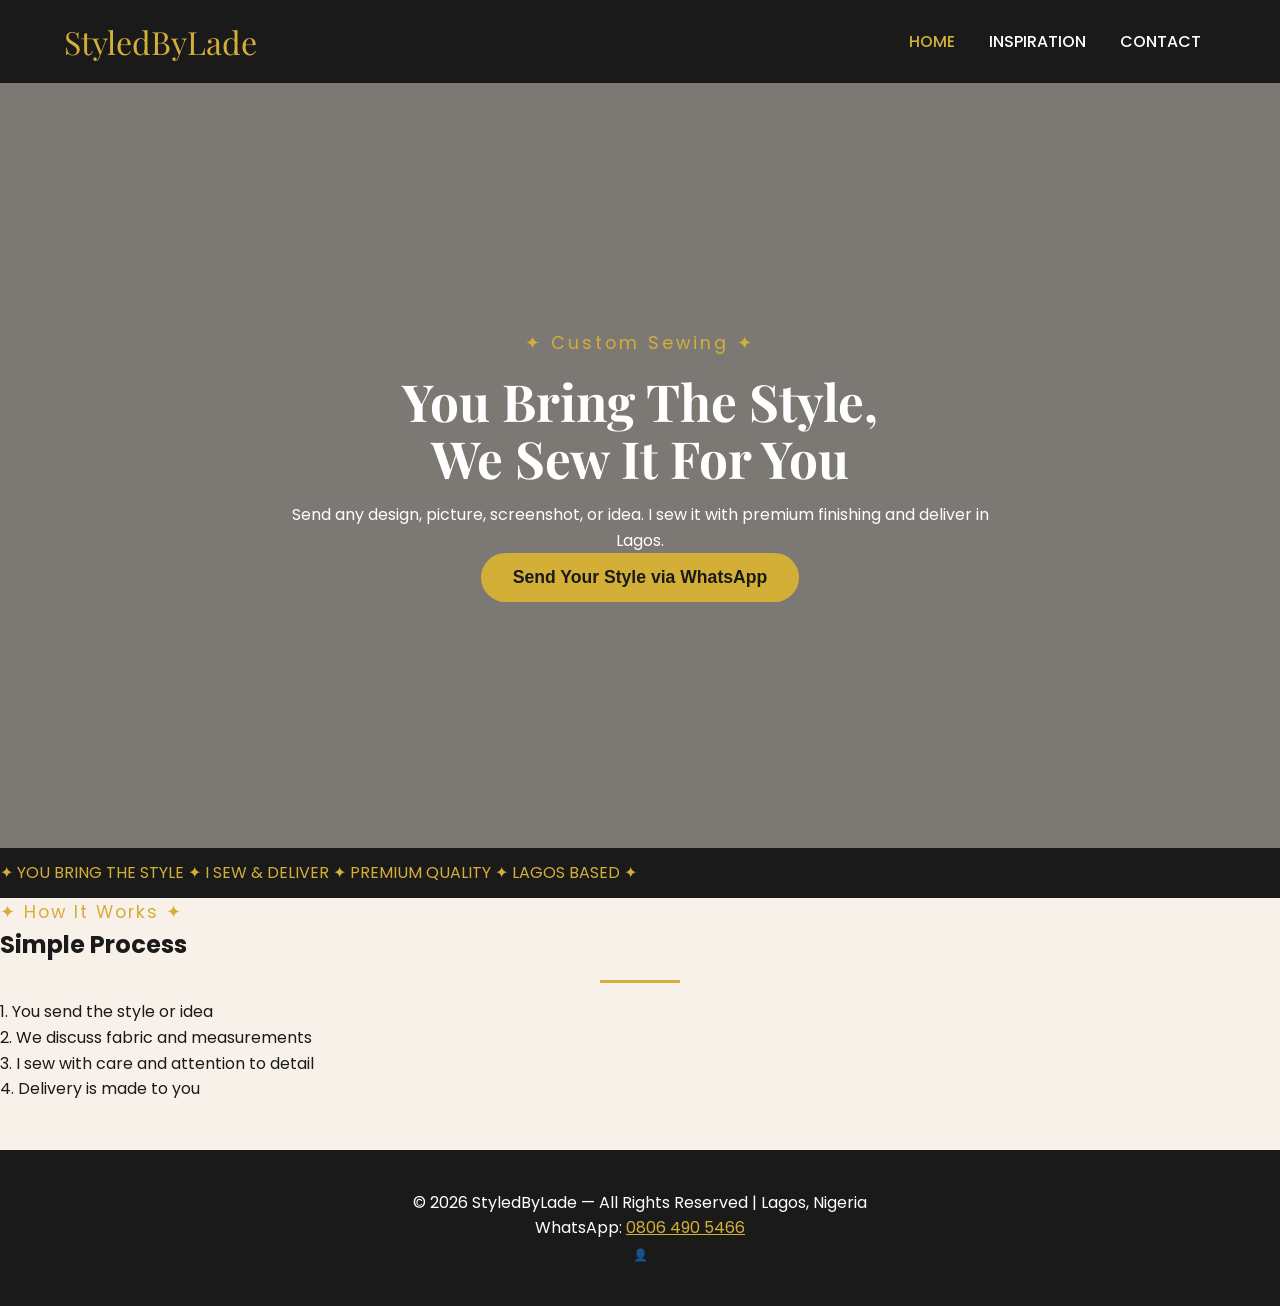
<file: index.html>
<!DOCTYPE html>
<html lang="en">
<head>
    <meta charset="UTF-8">
    <meta name="viewport" content="width=device-width, initial-scale=1.0">
    <meta name="description" content="StyledByLade - Custom sewing in Lagos. You bring the style or design, we sew and deliver beautifully.">
    <title>StyledByLade | Custom Sewing Lagos</title>
    <link href="https://fonts.googleapis.com/css2?family=Playfair+Display:wght@400;700&family=Poppins:wght@300;400;600&display=swap" rel="stylesheet">
    <link rel="stylesheet" href="style.css">
</head>
<body>
    <header>
        <div class="logo">StyledByLade</div>
        <nav>
            <a href="index.html" class="active">HOME</a>
            <a href="shop.html">INSPIRATION</a>
            <a href="#contact">CONTACT</a>
        </nav>
    </header>

    <section class="hero">
        <div class="hero-inner">
            <p class="hero-tag">✦ Custom Sewing ✦</p>
            <h1>You Bring The Style,<br>We Sew It For You</h1>
            <p>Send any design, picture, screenshot, or idea. I sew it with premium finishing and deliver in Lagos.</p>
            <button class="btn-gold" onclick="window.open('https://wa.me/2348064905466?text=Hi%20StyledByLade%2C%20I%20have%20a%20style%20I%20want%20you%20to%20sew%20for%20me', '_blank')">Send Your Style via WhatsApp</button>
        </div>
    </section>

    <div class="marquee-strip">
        <span class="marquee-inner">
            ✦ YOU BRING THE STYLE ✦ I SEW & DELIVER ✦ PREMIUM QUALITY ✦ LAGOS BASED ✦ 
        </span>
    </div>

    <section class="about-section">
        <p class="section-tag">✦ How It Works ✦</p>
        <h2>Simple Process</h2>
        <div class="gold-line"></div>
        <p>1. You send the style or idea<br>
           2. We discuss fabric and measurements<br>
           3. I sew with care and attention to detail<br>
           4. Delivery is made to you</p>
    </section>

    <footer id="contact">
        © 2026 StyledByLade — All Rights Reserved | Lagos, Nigeria<br>
        WhatsApp: <a href="https://wa.me/2348064905466">0806 490 5466</a>
        <br><small><a href="admin.html" style="color:#aaa; font-size:0.75rem; text-decoration:none; opacity:0.6;">👤</a></small>
    </footer>
</body>
</html>
</file>
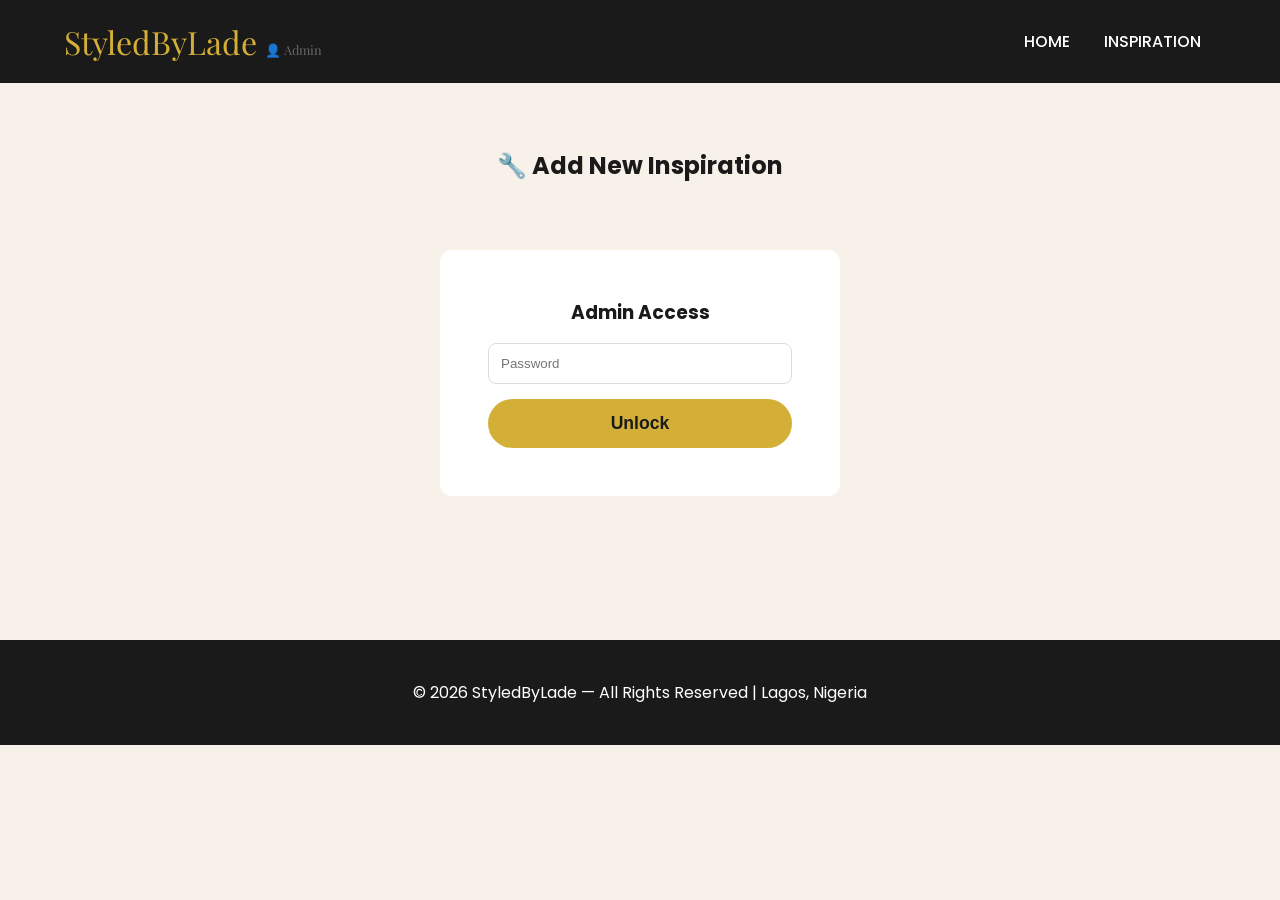
<file: admin.html>
<!DOCTYPE html>
<html lang="en">
<head>
    <meta charset="UTF-8">
    <meta name="viewport" content="width=device-width, initial-scale=1.0">
    <title>StyledByLade | Admin</title>
    <link href="https://fonts.googleapis.com/css2?family=Playfair+Display:wght@400;700&family=Poppins:wght@300;400;600&display=swap" rel="stylesheet">
    <link rel="stylesheet" href="style.css">
    <style>
        .admin-container { max-width: 1000px; margin: 2rem auto; padding: 2rem; }
        .product-row { display: flex; align-items: center; gap: 1rem; padding: 1rem; background: white; margin-bottom: 1rem; border-radius: 8px; box-shadow: 0 2px 8px rgba(0,0,0,0.1); }
        .admin-form { background: #f8f1e9; padding: 2rem; border-radius: 12px; margin-bottom: 3rem; }
        input { width: 100%; padding: 12px; margin: 8px 0; border: 1px solid #ddd; border-radius: 8px; }
        #admin-content { display: none; }
    </style>
</head>
<body>
    <header>
        <div class="logo">StyledByLade <span style="font-size:0.8rem; color:#666;">👤 Admin</span></div>
        <nav>
            <a href="index.html">HOME</a>
            <a href="shop.html">INSPIRATION</a>
        </nav>
    </header>

    <section class="admin-container">
        <h2 style="text-align:center; margin-bottom:2rem;">🔧 Add New Inspiration</h2>

        <div id="password-screen">
            <div style="max-width:400px; margin:4rem auto; text-align:center; background:white; padding:3rem; border-radius:12px;">
                <h3>Admin Access</h3>
                <input type="password" id="adminPassword" placeholder="Password" style="width:100%; padding:12px; margin:15px 0;">
                <button onclick="checkPassword()" class="btn-gold" style="width:100%;">Unlock</button>
            </div>
        </div>

        <div id="admin-content">
            <div class="admin-form">
                <h3>Add New Style</h3>
                <input type="text" id="newName" placeholder="Style Name e.g. Teal Ankara Gown">
                <input type="text" id="newImg" placeholder="Image URL">
                <button onclick="addProduct()" class="btn-gold" style="width:100%; margin-top:1rem;">Add to Gallery</button>
            </div>

            <h3>Current Styles (Click × to delete)</h3>
            <div id="adminProductList"></div>

            <button onclick="clearAllData()" style="margin-top:2rem; background:#ff4444; color:white; padding:10px 20px; border:none; border-radius:8px; cursor:pointer;">
                Clear All Styles
            </button>
        </div>
    </section>

    <footer>
        © 2026 StyledByLade — All Rights Reserved | Lagos, Nigeria
    </footer>

    <script>
        const CORRECT_PASSWORD = "Lade@2026";

        function checkPassword() {
            if (document.getElementById('adminPassword').value === CORRECT_PASSWORD) {
                document.getElementById('password-screen').style.display = 'none';
                document.getElementById('admin-content').style.display = 'block';
                renderAdminProducts();
            } else {
                alert("Incorrect password!");
            }
        }

        function getProducts() {
            return JSON.parse(localStorage.getItem('sbl_products')) || [];
        }

        function saveProducts(products) {
            localStorage.setItem('sbl_products', JSON.stringify(products));
            renderAdminProducts();
        }

        function addProduct() {
            const name = document.getElementById('newName').value.trim();
            const img = document.getElementById('newImg').value.trim();
            if (!name || !img) {
                alert("Both fields are required");
                return;
            }
            const products = getProducts();
            const newId = Date.now();
            products.push({ id: newId, name, img });
            saveProducts(products);
            document.getElementById('newName').value = '';
            document.getElementById('newImg').value = '';
            alert("✅ Added successfully!");
        }

        function deleteProduct(id) {
            if (!confirm("Delete this style?")) return;
            let products = getProducts();
            products = products.filter(p => p.id !== id);
            saveProducts(products);
        }

        function clearAllData() {
            if (confirm("Clear ALL styles? This cannot be undone.")) {
                localStorage.removeItem('sbl_products');
                renderAdminProducts();
                alert("All styles cleared!");
            }
        }

        function renderAdminProducts() {
            const products = getProducts();
            const container = document.getElementById('adminProductList');
            container.innerHTML = products.length === 0 ? "<p>No styles yet. Add some above.</p>" : "";

            products.forEach(p => {
                container.innerHTML += `
                    <div class="product-row">
                        <img src="${p.img}" style="width:80px; height:80px; object-fit:cover; border-radius:8px;">
                        <div style="flex:1;"><strong>${p.name}</strong></div>
                        <button onclick="deleteProduct(${p.id})" style="color:red; font-size:1.8rem; background:none; border:none; cursor:pointer;">×</button>
                    </div>`;
            });
        }

        document.getElementById('adminPassword').addEventListener('keypress', e => {
            if (e.key === 'Enter') checkPassword();
        });
    </script>
</body>
</html>
</file>
<file: style.css>
* {
    margin: 0;
    padding: 0;
    box-sizing: border-box;
}

body {
    font-family: 'Poppins', sans-serif;
    background: #f8f1e9;
    color: #1a1a1a;
    line-height: 1.6;
}

header {
    background: #1a1a1a;
    color: white;
    padding: 1rem 5%;
    display: flex;
    justify-content: space-between;
    align-items: center;
    position: sticky;
    top: 0;
    z-index: 100;
}

.logo {
    font-family: 'Playfair Display', serif;
    font-size: 2rem;
    color: #d4af37;
}

nav a {
    color: white;
    margin: 0 15px;
    text-decoration: none;
    font-weight: 500;
}

nav a.active, nav a:hover {
    color: #d4af37;
}

.hero {
    height: 85vh;
    background: linear-gradient(rgba(0,0,0,0.5), rgba(0,0,0,0.5)), url('https://picsum.photos/id/1015/1920/1080') center/cover;
    display: flex;
    align-items: center;
    justify-content: center;
    text-align: center;
    color: white;
}

.hero-inner {
    max-width: 800px;
    padding: 2rem;
}

.hero-tag {
    font-size: 1.1rem;
    letter-spacing: 3px;
    margin-bottom: 1rem;
    color: #d4af37;
}

.hero h1 {
    font-family: 'Playfair Display', serif;
    font-size: 3.2rem;
    margin-bottom: 1rem;
    line-height: 1.1;
}

.btn-gold {
    background: #d4af37;
    color: #1a1a1a;
    padding: 14px 32px;
    border: none;
    border-radius: 50px;
    font-weight: 600;
    cursor: pointer;
    font-size: 1.1rem;
    transition: 0.3s;
}

.btn-gold:hover {
    transform: scale(1.05);
    background: white;
}

.marquee-strip {
    background: #1a1a1a;
    color: #d4af37;
    padding: 12px 0;
    overflow: hidden;
    white-space: nowrap;
}

.marquee-inner {
    display: inline-block;
    animation: marquee 30s linear infinite;
}

@keyframes marquee {
    0% { transform: translateX(0); }
    100% { transform: translateX(-50%); }
}

.section {
    padding: 5rem 5%;
    text-align: center;
}

.section-tag {
    color: #d4af37;
    font-size: 1.1rem;
    letter-spacing: 2px;
}

.gold-line {
    width: 80px;
    height: 3px;
    background: #d4af37;
    margin: 1rem auto;
}

.products {
    display: grid;
    grid-template-columns: repeat(auto-fit, minmax(280px, 1fr));
    gap: 2rem;
    max-width: 1200px;
    margin: 3rem auto;
}

.product {
    background: white;
    border-radius: 12px;
    overflow: hidden;
    box-shadow: 0 5px 15px rgba(0,0,0,0.1);
    transition: transform 0.3s;
}

.product:hover {
    transform: translateY(-10px);
}

.product img {
    width: 100%;
    height: 380px;
    object-fit: cover;
}

.product-info {
    padding: 1.5rem;
    text-align: center;
}

.product-info h3 {
    margin-bottom: 1rem;
    font-size: 1.3rem;
}

.btn-cart {
    width: 100%;
    background: #1a1a1a;
    color: white;
    border: none;
    padding: 12px;
    border-radius: 8px;
    cursor: pointer;
    font-weight: 500;
}

footer {
    background: #1a1a1a;
    color: white;
    text-align: center;
    padding: 2.5rem 5%;
    margin-top: 3rem;
}

footer a {
    color: #d4af37;
}

@media (max-width: 768px) {
    .hero h1 { 
        font-size: 2.4rem; 
    }
    nav {
        flex-direction: column;
        gap: 10px;
    }
    .hero {
        height: 70vh;
    }
}
</file>
